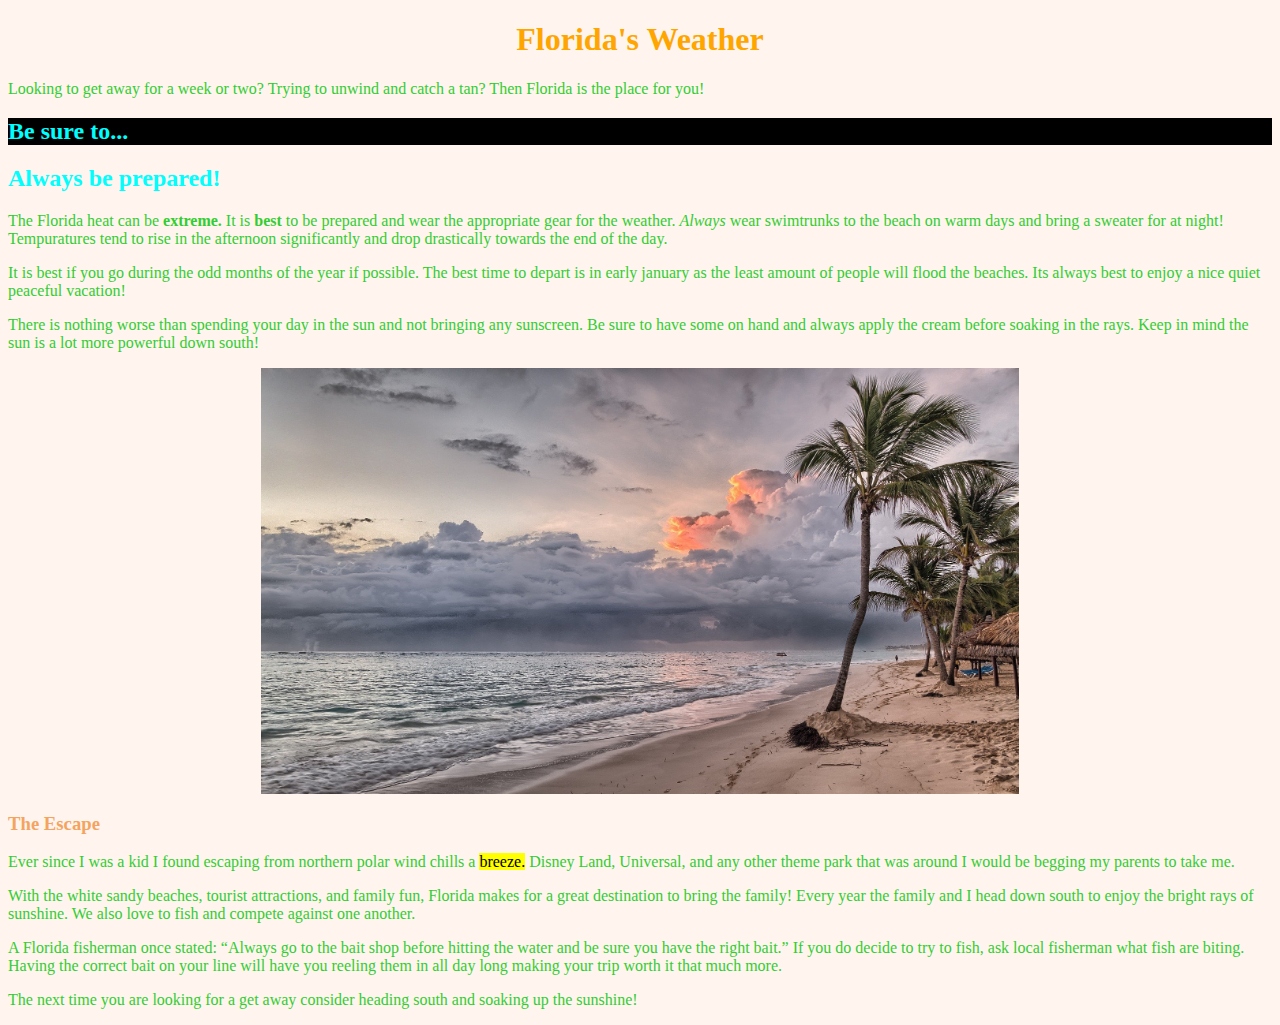
<file: review/index.html>
<!DOCTYPE html>
<html lang="en">
<head>
    <meta charset="UTF-8">
    <meta name="viewport" content="width=device-width, initial-scale=1.0">
    <meta http-equiv="X-UA-Compatible" content="ie=edge">
    <style>
        body{
            background-color: seashell;
            color:limegreen;
            font-family: Verdana;
        }
        h1{
            text-align: center;
            color: orange;
            font-weight: bold;
        }
        h2{
            color: cyan;
        }
        h3{
            color: sandybrown;
        }
        img{
            width: 60%;
            display: block;
            margin: 10px auto; 
        }
    </style>
    <title>Sunshine and Palmtrees</title>
</head>
<body>
    <H1>Florida's Weather</H1>
    <!--Title of the web page-->
    <p>Looking to get away for a week or two? Trying to unwind and catch a tan? Then Florida is the place for you!</p>
    <h2 style="background-color:black;">Be sure to...</h1>
    <h2>Always be prepared!</h2>
    <p>The Florida heat can be <strong>extreme.</strong> It is <b>best</b> to be prepared and wear the appropriate gear for the weather. <i>Always</i> wear swimtrunks to the beach on warm days and bring a sweater for at night! Tempuratures tend to rise in the afternoon significantly and drop drastically towards the end of the day.</p>
    <p>It is best if you go during the odd months of the year if possible. The best time to depart is in early january as the least amount of people will flood the beaches. Its always best to enjoy a nice quiet peaceful vacation!</p>
    <p>There is nothing worse than spending your day in the sun and not bringing any sunscreen. Be sure to have some on hand and always apply the cream before soaking in the rays. Keep in mind the sun is a lot more powerful down south!</p>
    <img src="beach.jpg" alt="Smooth Sandy Beaches">
    <!--Can add more pictures here later-->
    <h3>The Escape</h3>
    <p>Ever since I was a kid I found escaping from northern polar wind chills a <mark>breeze.</mark> Disney Land, Universal, and any other theme park that was around I would be begging my parents to take me.</p>
    <p> With the white sandy beaches, tourist attractions, and family fun, Florida makes for a great destination to bring the family! Every year the family and I head down south to enjoy the bright rays of sunshine. We also love to fish and compete against one another.</p>
    <p>A Florida fisherman once stated: <q>Always go to the bait shop before hitting the water and be sure you have the right bait.</q> If you do decide to try to fish, ask local fisherman what fish are biting. Having the correct bait on your line will have you reeling them in all day long making your trip worth it that much more.</p>
    <p>The next time you are looking for a get away consider heading south and soaking up the sunshine!</p>
</body>
</html>
</file>
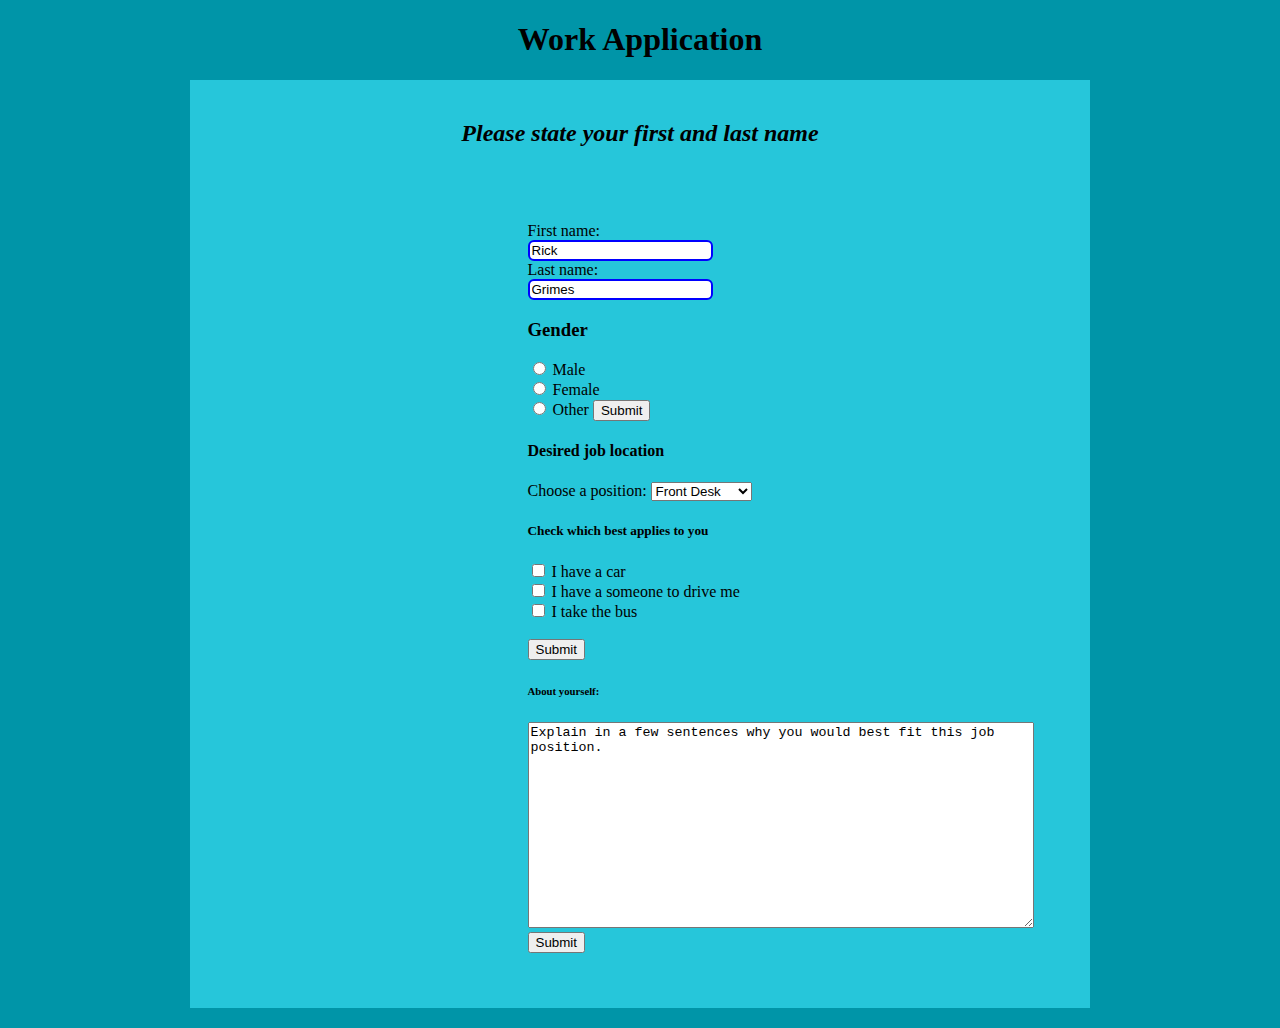
<file: review/html-forms/index.html>
<!DOCTYPE html>
<html lang="en">
<head>
    <meta charset="UTF-8">
    <meta name="viewport" content="width=device-width, initial-scale=1.0">
    <title>Document</title>
    <link rel="stylesheet" href="styles.css">
</head>
<body>
    <h1>Work Application</h1>
<div class="container">
<h2>Please state your first and last name</h2>
<form class="name">
    <label for="fname">First name:</label><br>
    <input type="text" id="fname" name="fname" value="Rick"><br>
    <label for="lname">Last name:</label><br>
    <input type="text" id="lname" name="lname" value="Grimes">
<br>
<h3>Gender</h3>
<input type="radio" id="male" name="gender" value="male">
<label for="male">Male</label><br>
<input type="radio" id="female" name="gender" value="female">
<label for="female">Female</label><br>
<input type="radio" id="other" name="gender" value="other">
<label for="other">Other</label>
<input type="submit">
<br>
<h4>Desired job location</h4>
<label for="work">Choose a position:</label>
<select id="work" name="work">
    <option value="front">Front Desk</option>
    <option value="stock">Stocking</option>
    <option value="night">Night Shift</option>
    <option value="morning">Morning Shift</option>
</select>
<br>
<h5>Check which best applies to you</h5>
<input type="checkbox" id="vehicle1" name="vehicle1" value="Bike">
<label for="vehicle1"> I have a car</label><br>
<input type="checkbox" id="vehicle2" name="vehicle2" value="Car">
<label for="vehicle2"> I have a someone to drive me</label><br>
<input type="checkbox" id="vehicle3" name="vehicle3" value="Boat">
<label for="vehicle3"> I take the bus</label><br><br>
<input type="submit" value="Submit">
<br>
<h6>About yourself:</h6>
<textarea name="message" style="width:500px; height:200px;">Explain in a few sentences why you would best fit this job position.</textarea>
<br>
<input type="submit">
</form>
</div>
</body>
</html>
</file>
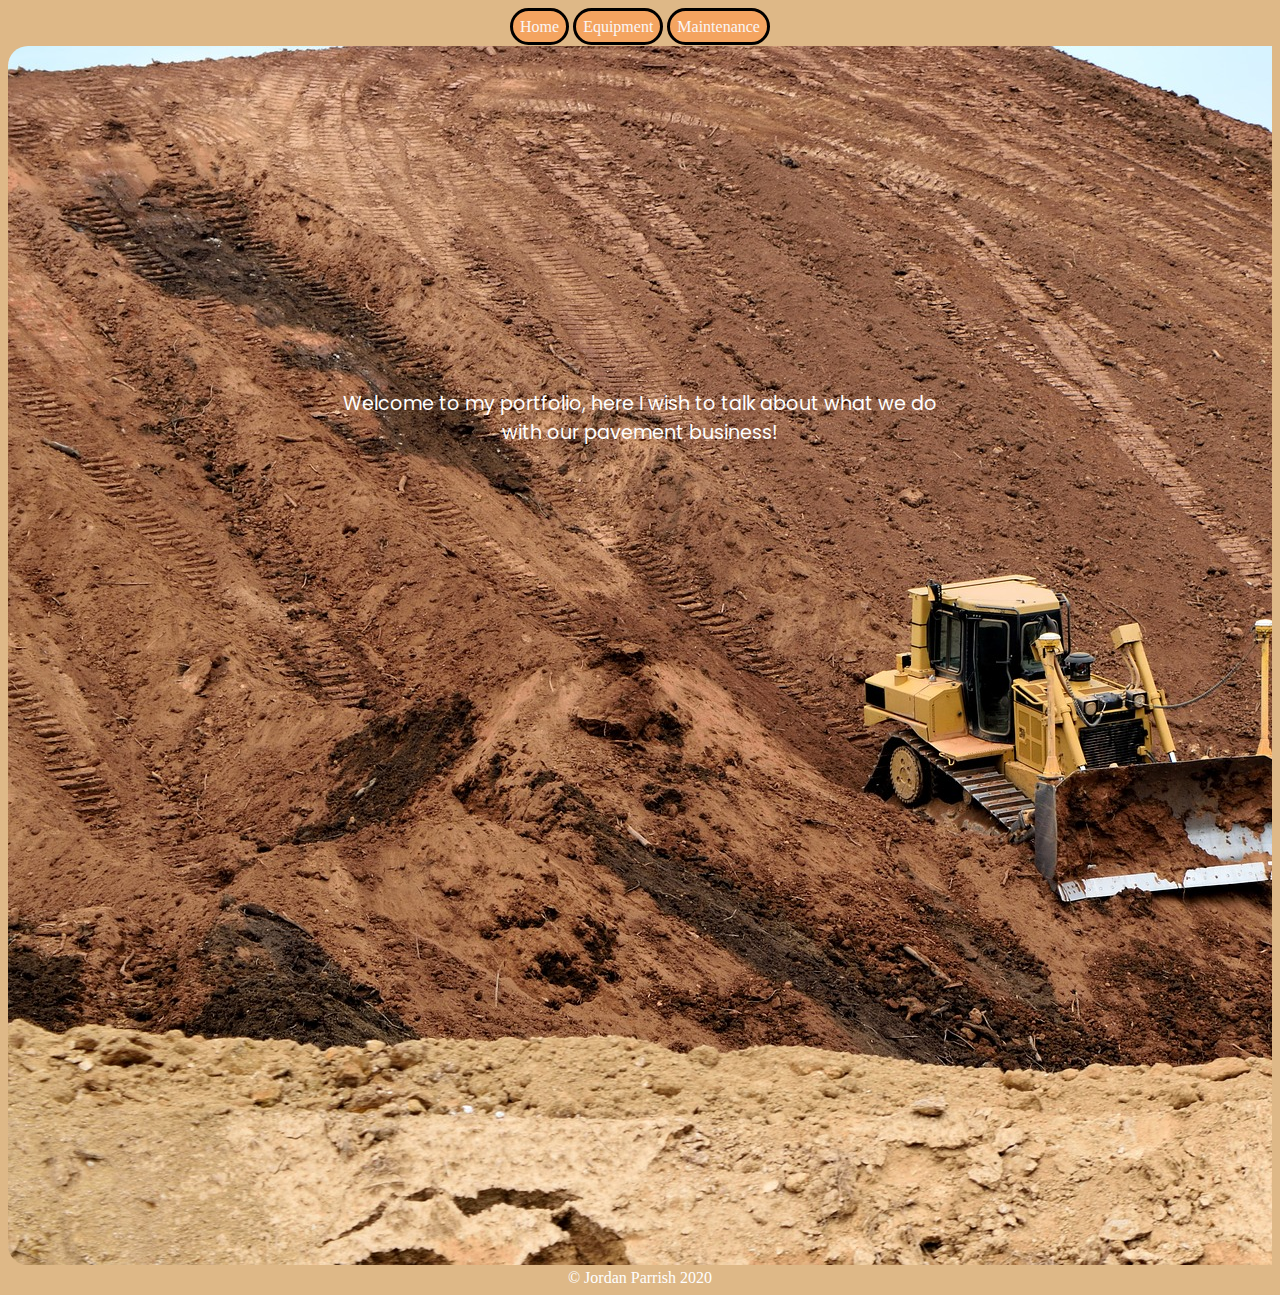
<file: review/portfolio-project/index.html>
<!DOCTYPE html>
<html lang="en">

<head>
    <meta charset="UTF-8">
    <meta name="viewport" content="width=device-width, initial-scale=1.0">
    <title>Page One</title>
    <link href="https://fonts.googleapis.com/css2?family=Poppins:wght@300&display=swap" rel="stylesheet">
    <link rel="stylesheet" href="styles.css">
</head>

<body>
    <header>
        <nav>
            <a href="index.html">Home</a>
            <a href="page2.html">Equipment</a>
            <a href="page3.html">Maintenance</a>
        </nav>
    </header>
    <div class="img">
        <img src="home.jpg" alt="home">
        <div class="center">
            <p>Welcome to my portfolio, here I wish to talk about what we do with our pavement business!</p>
        </div>
</body>
<footer>&copy; Jordan Parrish 2020</footer>

</html>
</file>
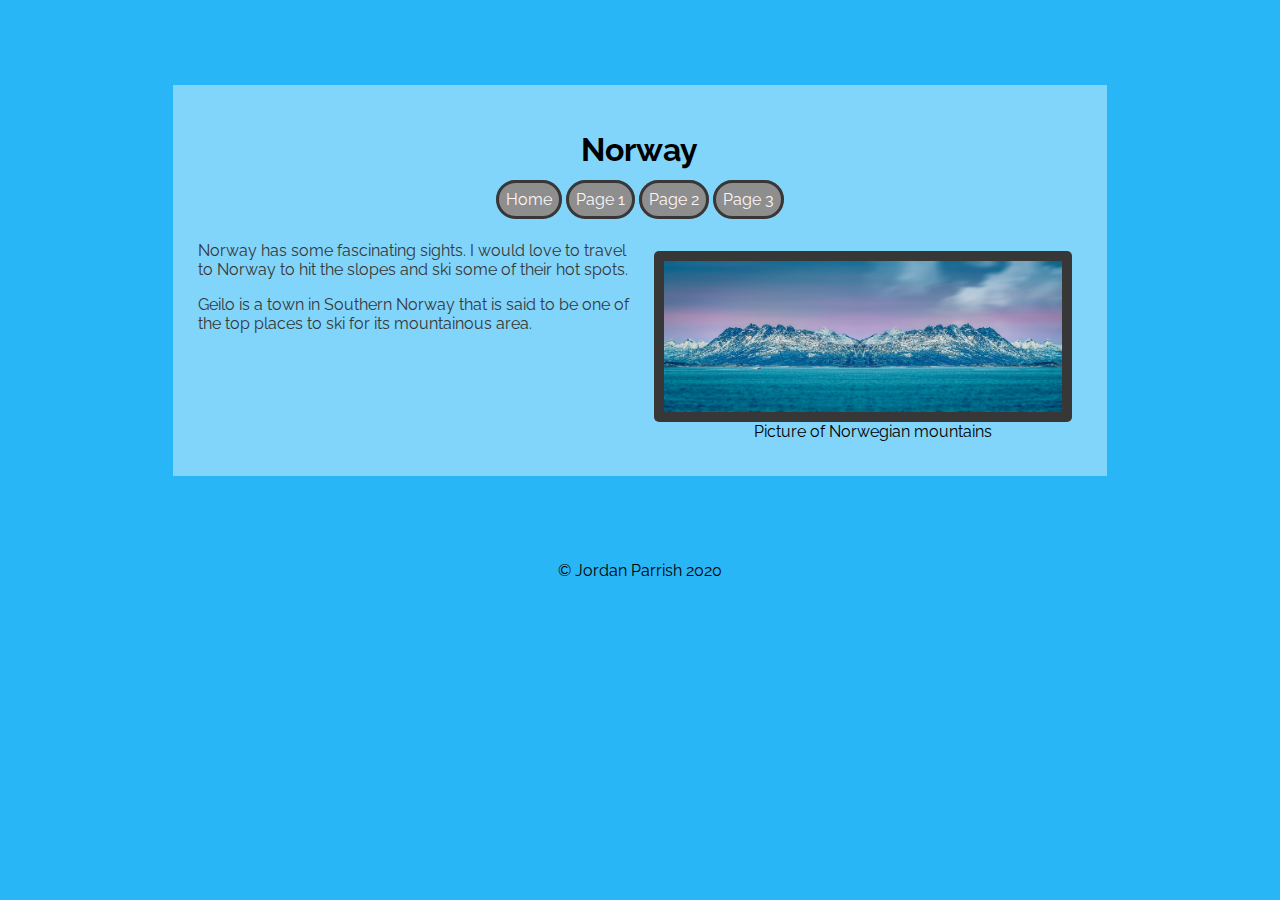
<file: review/travel-project/index.html>
<!DOCTYPE html>
<html lang="en">

<head>
    <meta charset="UTF-8">
    <meta name="viewport" content="width=device-width, initial-scale=1.0">
    <title>Page 1</title>
    <link rel="stylesheet" href="styles.css">
    <link href="https://fonts.googleapis.com/css?family=Merriweather|Nunito|Raleway&display=swap" rel="stylesheet">
    <style>
        .container {
            height: auto;
        }

        figure {
            width: 45%;
            float: right;
        }

        img {
            width: 100%;
        }

        .contents {
            width: 50%;
        }

        aside {
            margin-top: 2rem;
        }
    </style>
</head>


<body>
    <div class="container">
        <header>
            <main>
                <h1>Norway</h1>
                <nav>
                    <a href="home.html">Home</a>
                    <a href="index.html">Page 1</a>
                    <a href="page2.html">Page 2</a>
                    <a href="page3.html">Page 3</a>
                </nav>
                <aside>
                    <figure id="norway">
                        <img src="norway.jpg" alt="norway">
                        <figcaption>Picture of Norwegian mountains</figcaption>
                    </figure>
                    <div class="contents">
                        <p>Norway has some fascinating sights. I would love to travel to Norway to hit the slopes and ski some of their hot spots.</p>
                        <p>Geilo is a town in Southern Norway that is said to be one of the top places to ski for its mountainous area.</p>
                    </div>
                </aside>
        </header>
        </main>
    </div>
</body>
<footer>&copy; Jordan Parrish 2020</footer>

</html>
</file>
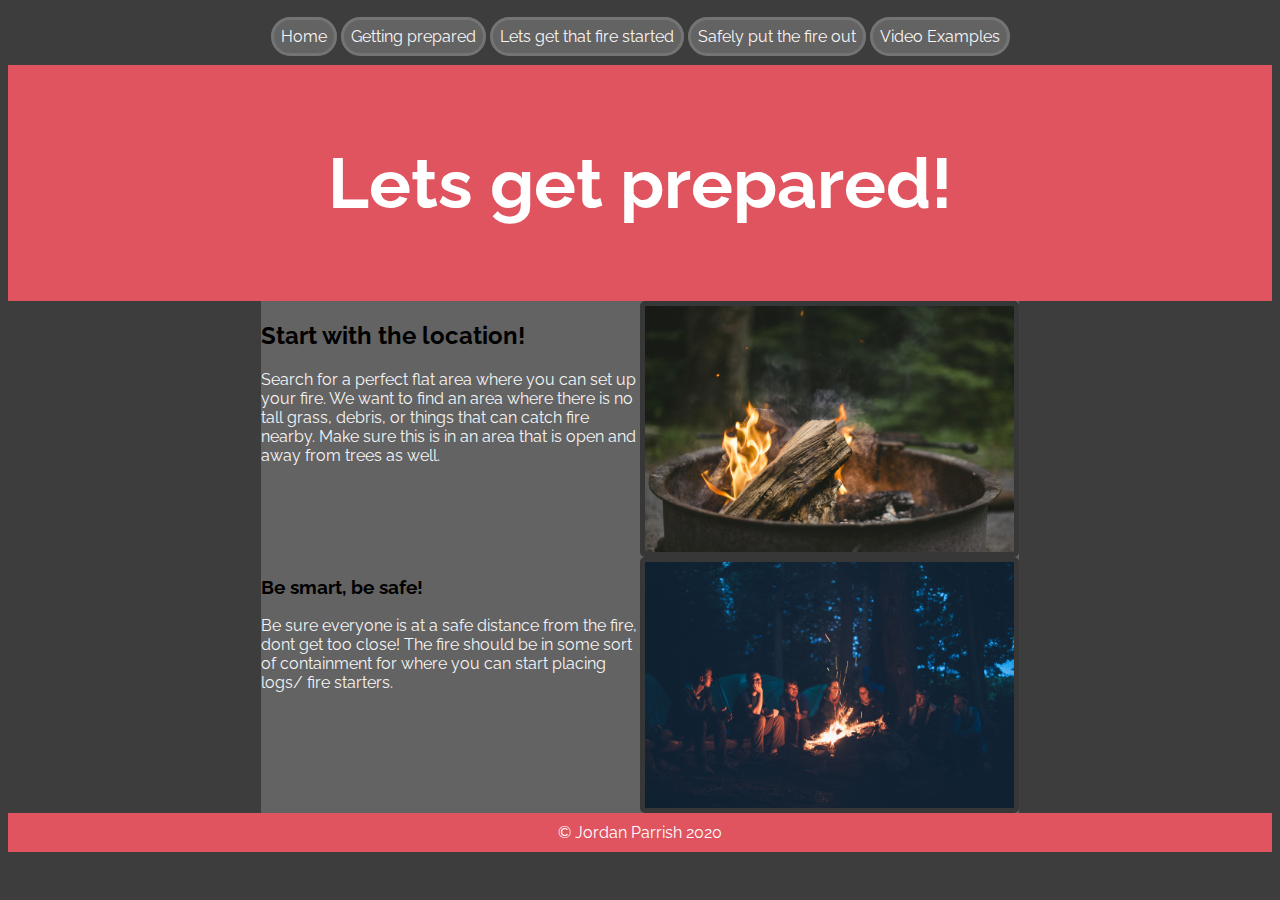
<file: review/how-to-project/pageone.html>
<!DOCTYPE html>
<html lang="en">

<head>
    <meta charset="UTF-8">
    <meta name="viewport" content="width=device-width, initial-scale=1.0">
    <meta http-equiv="X-UA-Compatible" content="ie=edge">
    <title>Preparing for the fire</title>
    <link rel="stylesheet" href="styles.css">
    <link href="https://fonts.googleapis.com/css?family=Merriweather|Nunito|Raleway&display=swap" rel="stylesheet">
</head>
<!--Page breaks begin after the <main> section... this helps position the nav buttons-->

<body>
    <main>
        &nbsp;
        <nav>
            <a href="index.html">Home</a>
            <a href="pageone.html">Getting prepared</a>
            <a href="pagetwo.html">Lets get that fire started</a>
            <a href="pagethree.html">Safely put the fire out</a>
            <a href="videos.html">Video Examples</a>
        </nav>
        &nbsp;
    </main>

    <header>
        <h1>Lets get prepared!</h1>
    </header>

    <section>
        <article>
            <div class="article-contents">
                <h2>Start with the location!</h2>
                <p>Search for a perfect flat area where you can set up your fire. We want to find an area where there is no tall grass, debris, or things that can catch fire nearby.
                Make sure this is in an area that is open and away from trees as well.
                </p>
            </div>
            <img src="prepare.jpg" alt="prepare">
            <div class="clear-float"></div>
        </article>
    </section>

    <section>
        <article>
            <div class="article-contents">
                <h3>Be smart, be safe!</h3>
                    <p>Be sure everyone is at a safe distance from the fire, dont get too close! The fire should be in some sort of containment for where you can start placing logs/ fire starters.</p>

            </div>
            <img src="sit.jpg" alt="sit">
            <div class="clear-float"></div>
        </article>
    </section>
    <footer>&copy; Jordan Parrish 2020</footer>
</body>

</html>
</file>
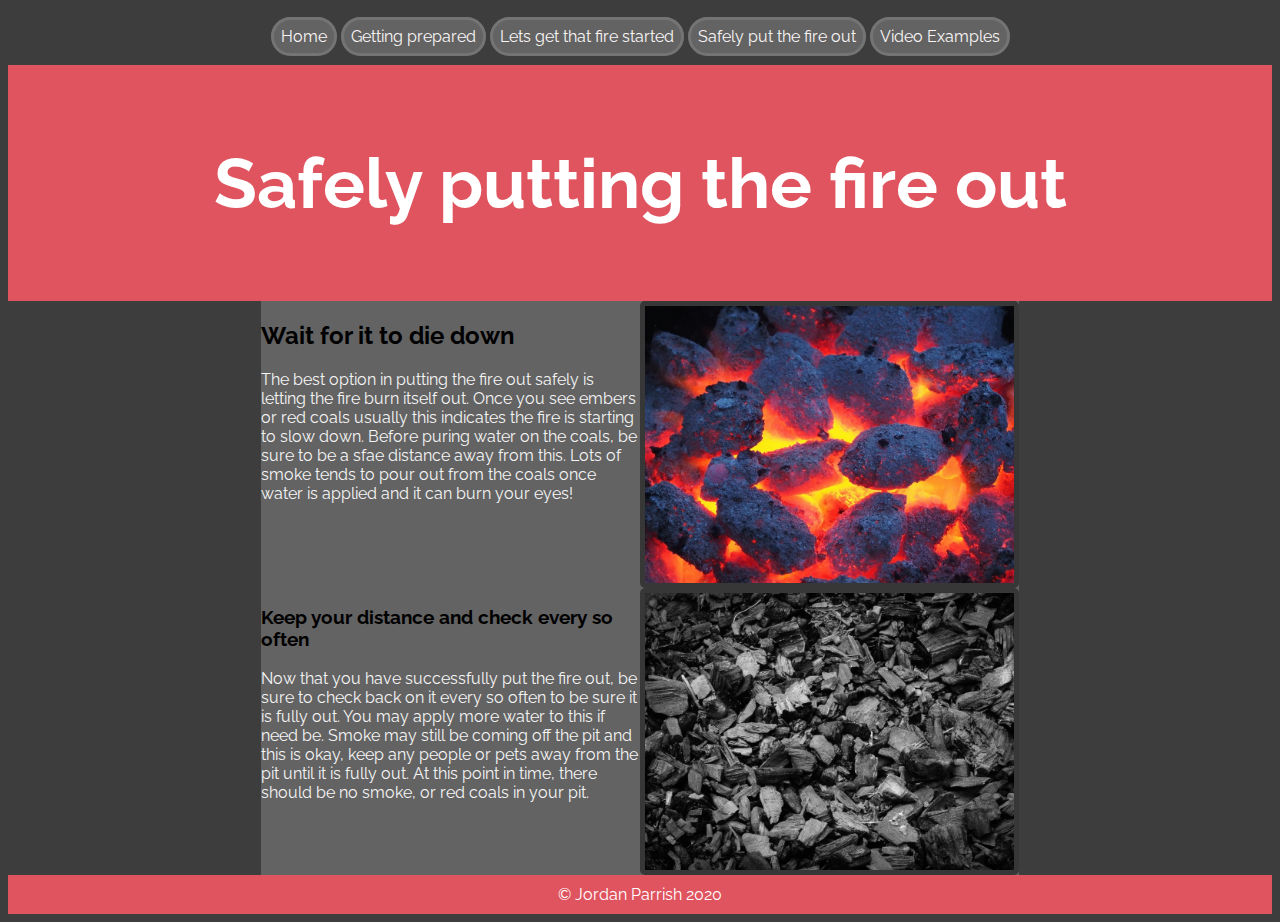
<file: review/how-to-project/pagethree.html>
<!DOCTYPE html>
<html lang="en">

<head>
    <meta charset="UTF-8">
    <meta name="viewport" content="width=device-width, initial-scale=1.0">
    <meta http-equiv="X-UA-Compatible" content="ie=edge">
    <title>Putting the fire out</title>
    <link rel="stylesheet" href="styles.css">
    <link href="https://fonts.googleapis.com/css?family=Merriweather|Nunito|Raleway&display=swap" rel="stylesheet">
</head>
<!--Page breaks begin after the <main> section... this helps position the nav buttons-->

<body>
    <main>
        &nbsp;
        <nav>
            <a href="index.html">Home</a>
            <a href="pageone.html">Getting prepared</a>
            <a href="pagetwo.html">Lets get that fire started</a>
            <a href="pagethree.html">Safely put the fire out</a>
            <a href="videos.html">Video Examples</a>
        </nav>
        &nbsp;
    </main>

    <header>
        <h1>Safely putting the fire out</h1>
    </header>

    <section>
        <article>
            <div class="article-contents">
                <h2>Wait for it to die down</h2>
                <p>The best option in putting the fire out safely is letting the fire burn itself out. Once you see embers or red coals usually this indicates the fire is starting to slow down. Before puring water on the coals, be sure to be a sfae distance away from this. Lots of smoke tends to pour out from the coals once water is applied and it can burn your eyes!
                </p>
            </div>
            <img src="coals.jpg" alt="coals">
            <div class="clear-float"></div>
        </article>
    </section>

    <section>
        <article>
            <div class="article-contents">
                <h3>Keep your distance and check every so often</h3>
                <p>Now that you have successfully put the fire out, be sure to check back on it every so often to be sure it is fully out. You may apply more water to this if need be.
                Smoke may still be coming off the pit and this is okay, keep any people or pets away from the pit until it is fully out. At this point in time, there should be no smoke, or red coals in your pit. 
                </p>

            </div>
            <img src="nofire.jpg" alt="nofire">
            <div class="clear-float"></div>
        </article>
    </section>
    <footer>&copy; Jordan Parrish 2020</footer>
</body>

</html>
</file>
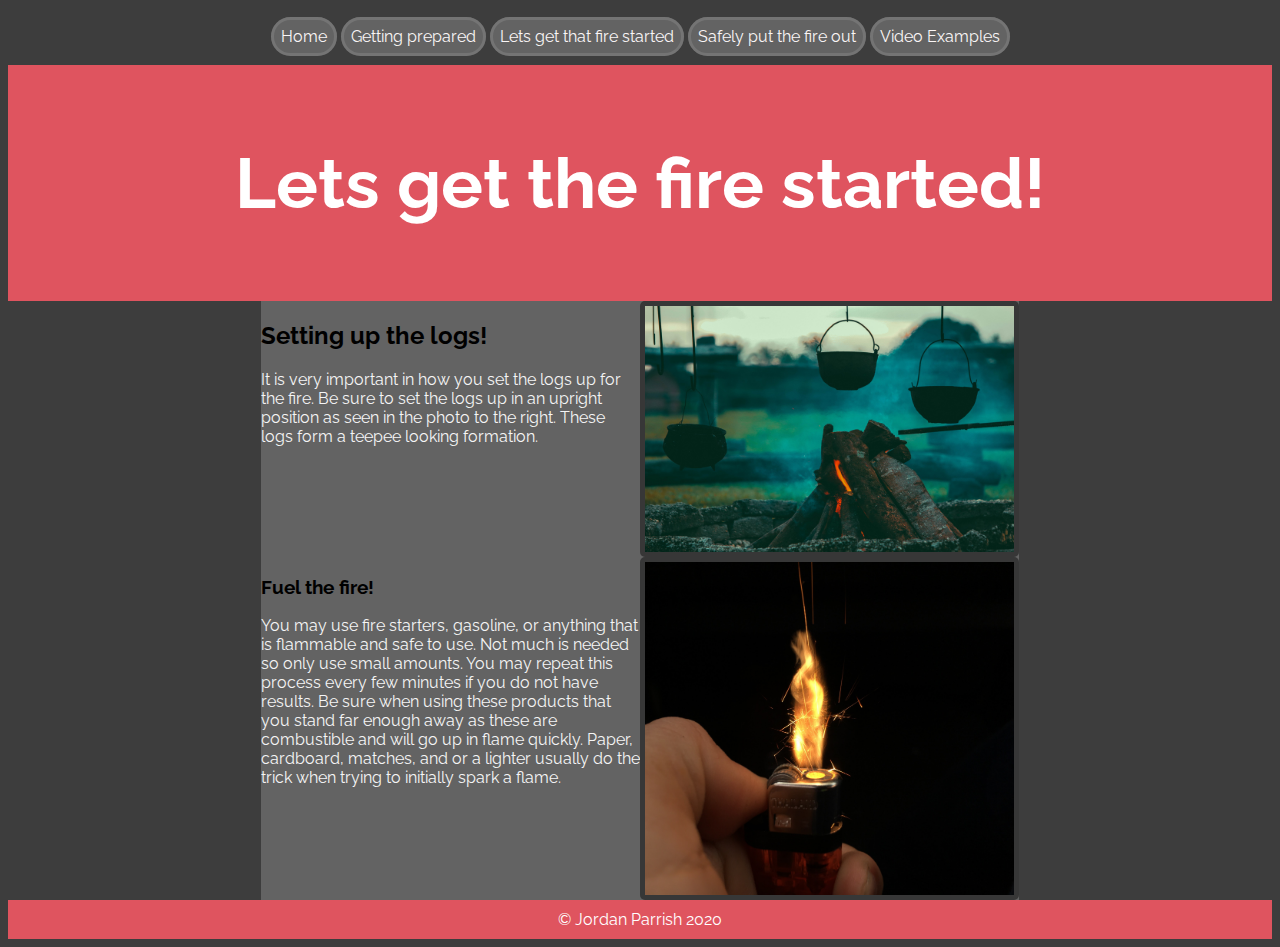
<file: review/how-to-project/pagetwo.html>
<!DOCTYPE html>
<html lang="en">

<head>
    <meta charset="UTF-8">
    <meta name="viewport" content="width=device-width, initial-scale=1.0">
    <meta http-equiv="X-UA-Compatible" content="ie=edge">
    <title>Starting the fire</title>
    <link rel="stylesheet" href="styles.css">
    <link href="https://fonts.googleapis.com/css?family=Merriweather|Nunito|Raleway&display=swap" rel="stylesheet">
</head>
<!--Page breaks begin after the <main> section... this helps position the nav buttons-->

<body>
    <main>
        &nbsp;
        <nav>
            <a href="index.html">Home</a>
            <a href="pageone.html">Getting prepared</a>
            <a href="pagetwo.html">Lets get that fire started</a>
            <a href="pagethree.html">Safely put the fire out</a>
            <a href="videos.html">Video Examples</a>
        </nav>
        &nbsp;
    </main>

    <header>
        <h1>Lets get the fire started!</h1>
    </header>

    <section>
        <article>
            <div class="article-contents">
                <h2>Setting up the logs!</h2>
                <p>It is very important in how you set the logs up for the fire. Be sure to set the logs up in an
                    upright position as seen in the photo to the right. These logs form a teepee looking formation.
                </p>
            </div>
            <img src="teepee.jpg" alt="teepee">
            <div class="clear-float"></div>
        </article>
    </section>

    <section>
        <article>
            <div class="article-contents">
                <h3>Fuel the fire!</h3>
                <p>You may use fire starters, gasoline, or anything that is flammable and safe to use. Not much is needed so only use small amounts. You may repeat this process every few minutes if you do not have results. Be sure when
                    using these products that you stand far enough away as these are combustible and will go up in flame
                    quickly.
                    Paper, cardboard, matches, and or a lighter usually do the trick when trying to initially spark a
                    flame.
                </p>
            </div>
            <img src="lighter.jpg" alt="lighter">
            <div class="clear-float"></div>
        </article>
    </section>
    <footer>&copy; Jordan Parrish 2020</footer>
</body>

</html>
</file>
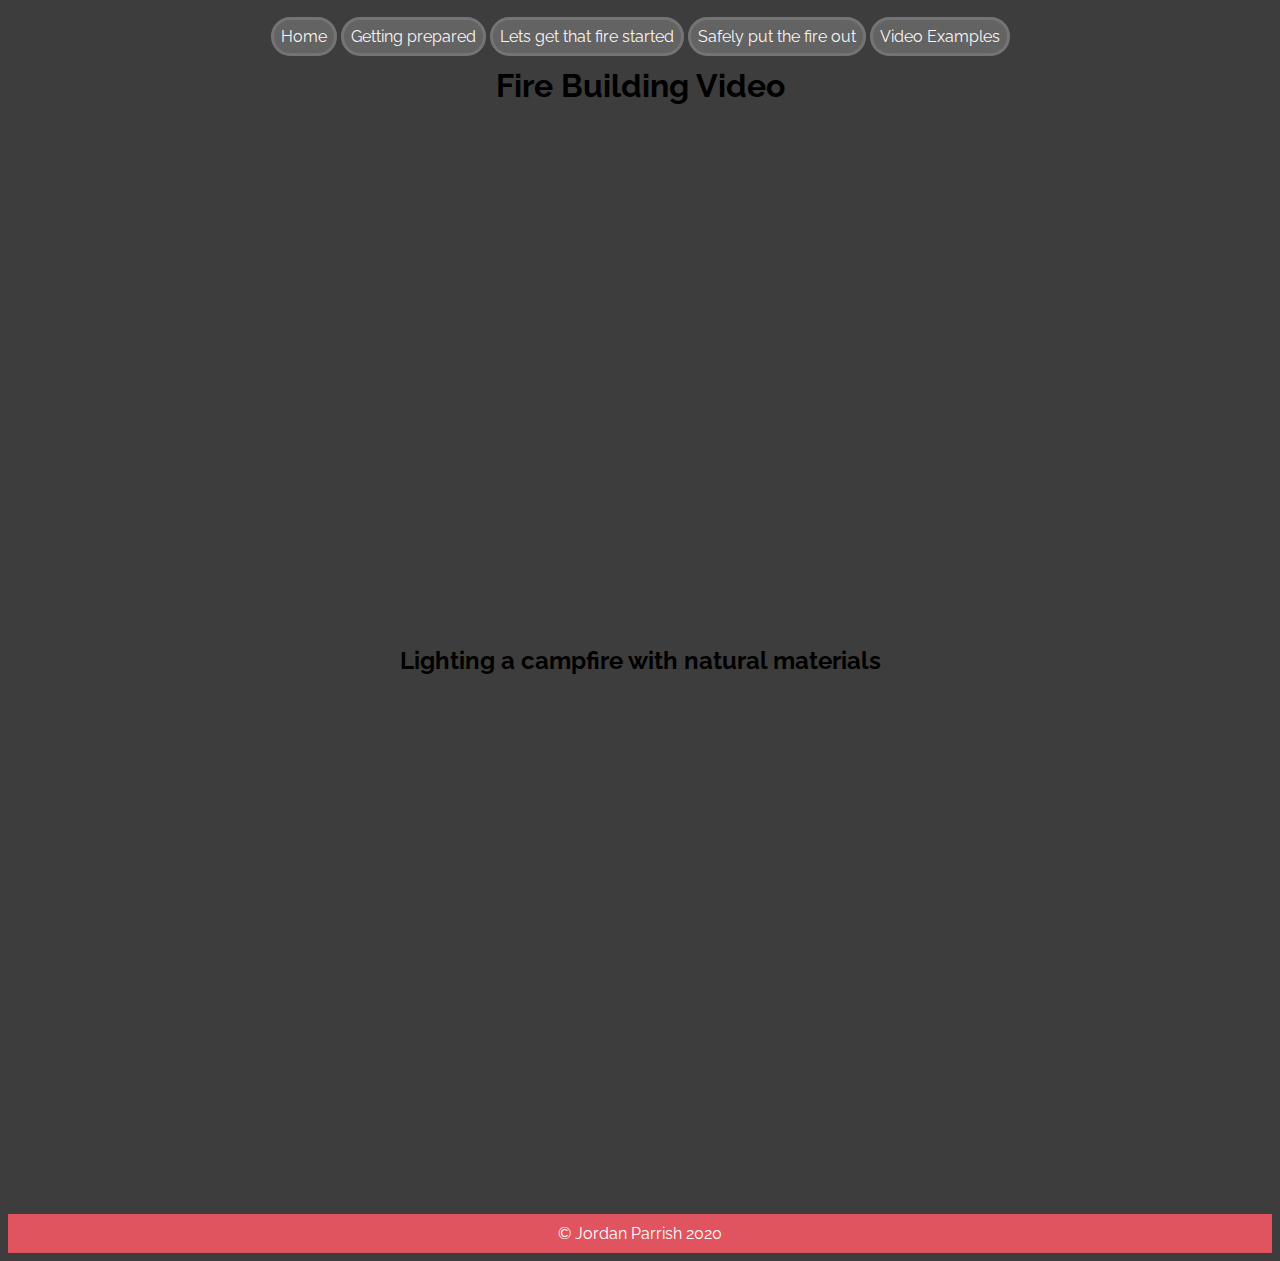
<file: review/how-to-project/videos.html>
<!DOCTYPE html>
<html lang="en">

<head>
    <meta charset="UTF-8">
    <meta name="viewport" content="width=device-width, initial-scale=1.0">
    <title>Campfire How To Videos</title>
    <link rel="stylesheet" href="styles.css">
    <link href="https://fonts.googleapis.com/css?family=Merriweather|Nunito|Raleway&display=swap" rel="stylesheet">
    <style>
        iframe{
        margin: 0 auto;
        display: block;
        }
        h2{
            text-align: center;
        }
    </style>
</head>
&nbsp;
<nav>
    <a href="index.html">Home</a>
    <a href="pageone.html">Getting prepared</a>
    <a href="pagetwo.html">Lets get that fire started</a>
    <a href="pagethree.html">Safely put the fire out</a>
    <a href="videos.html">Video Examples</a>
</nav>
<body>
    </div>
        </div>
        <div id="youtube">
            <h1>Fire Building Video</h1>
            <iframe width="800" height="500" src="https://www.youtube.com/embed/0O3Bj8JFcTc" frameborder="0" 
            allow="accelerometer; autoplay; encrypted-media; gyroscope; picture-in-picture" allowfullscreen></iframe>
        </div>
        <div id="youtube">
            <h2>Lighting a campfire with natural materials</h2>
            <iframe width="800" height="500" src="https://www.youtube.com/embed/c_BPflAlmpg" frameborder="0"
                allow="accelerometer; autoplay; encrypted-media; gyroscope; picture-in-picture" allowfullscreen></iframe>
        </div>
        &nbsp;
    </div>
</body>
<footer>&copy; Jordan Parrish 2020</footer>

</html>
</file>
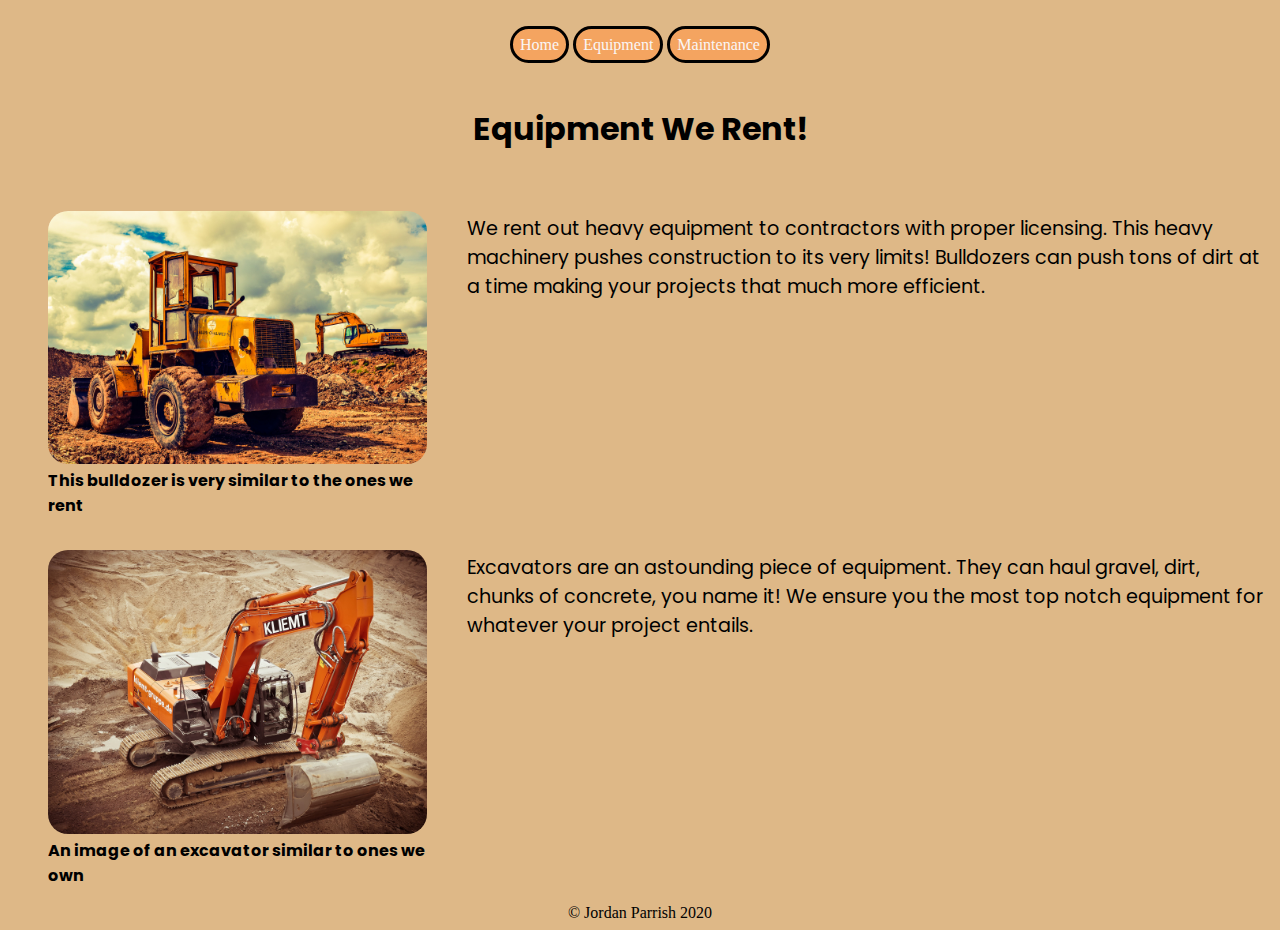
<file: review/portfolio-project/page2.html>
<!DOCTYPE html>
<html lang="en">
<head>
    <meta charset="UTF-8">
    <meta name="viewport" content="width=device-width, initial-scale=1.0">
    <title>Working Outside</title>
    <link href="https://fonts.googleapis.com/css2?family=Poppins:wght@300&display=swap" rel="stylesheet">
    <link rel="stylesheet" href="styles.css">
</head>
<body>
    <div class="container">
        <header>
            <br>
            <nav>
            <a href="index.html">Home</a>
            <a href="page2.html">Equipment</a>
            <a href="page3.html">Maintenance</a>
            </nav>
        </header>
        <main>
            <h1>Equipment We Rent!</h1>
            <aside>
                <figure id="bull">
                    <img src="bull.jpg" alt="bull">
                    <b>
                        <figcaption>This bulldozer is very similar to the ones we rent</figcaption>
                    </b>
                </figure>
                <p>We rent out heavy equipment to contractors with proper licensing. This heavy machinery pushes construction to its very limits! Bulldozers can push tons of dirt at a time making your projects that much more efficient. </p>
                <div class="inside">
                </div>
            </aside>
            <article>
                <figure>
                    <img src="excav.jpg" alt="excav">
                    <b>
                        <figcaption>An image of an excavator similar to ones we own</figcaption>
                    </b>
                </figure>
                <p>Excavators are an astounding piece of equipment. They can haul gravel, dirt, chunks of concrete, you name it! We ensure you the most top notch equipment for whatever your project entails.</p>
            </article>
        </main>
    </div>
</body>
<footer>&copy; Jordan Parrish 2020</footer>
</html>
</file>
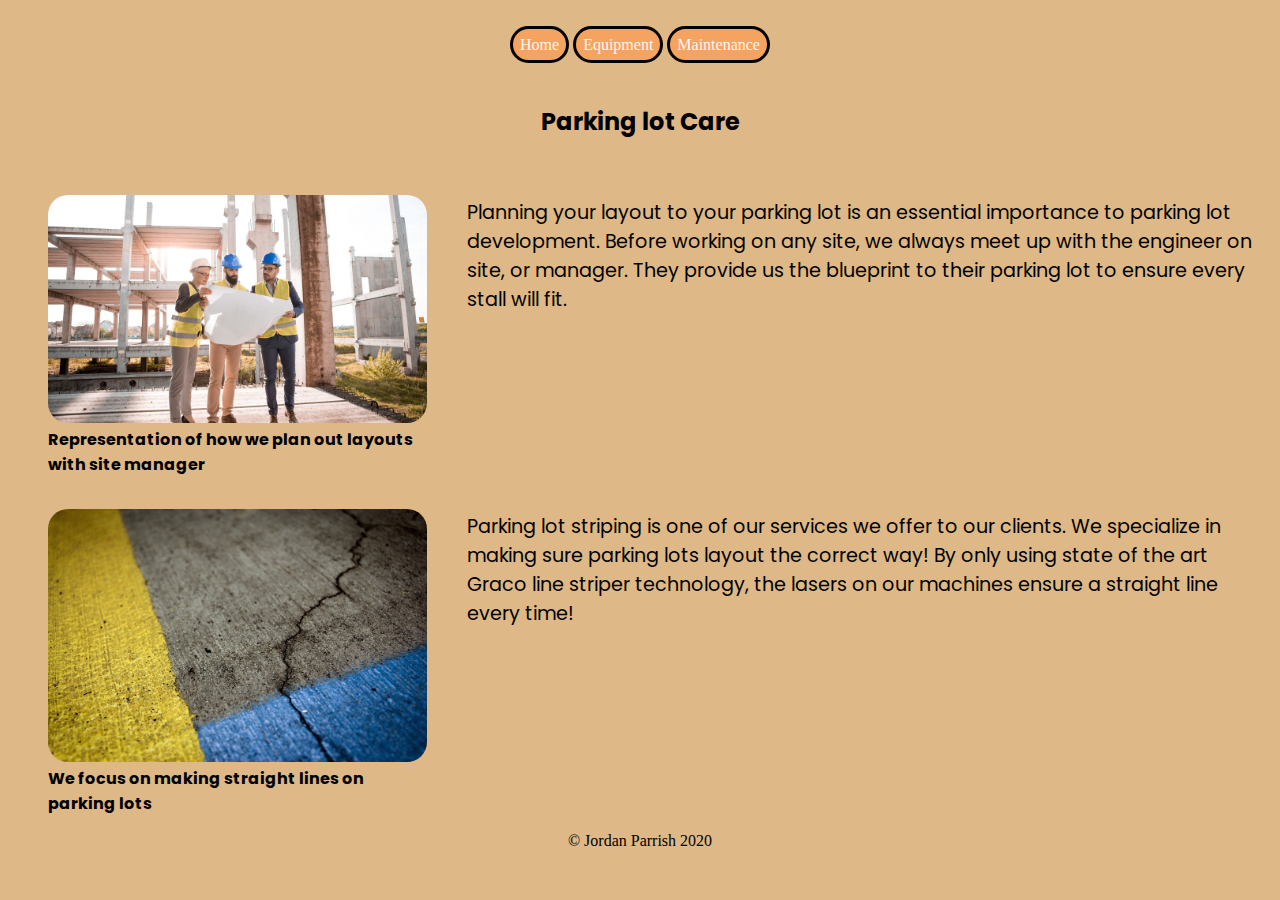
<file: review/portfolio-project/page3.html>
<!DOCTYPE html>
<html lang="en">
<head>
    <meta charset="UTF-8">
    <meta name="viewport" content="width=device-width, initial-scale=1.0">
    <title>Parking lot maintenance</title>
    <link href="https://fonts.googleapis.com/css2?family=Poppins:wght@300&display=swap" rel="stylesheet">
    <link rel="stylesheet" href="styles.css">
</head>
<body>
    <div class="container">
        <header>
            <br>
            <nav>
                <a href="index.html">Home</a>
                <a href="page2.html">Equipment</a>
                <a href="page3.html">Maintenance</a>
            </nav>
        </header>
        <main>
            <h2>Parking lot Care</h2>
            <aside>
                <figure id="plan">
                    <img src="plan.jpg" alt="plan">
                    <b>
                        <figcaption>Representation of how we plan out layouts with site manager</figcaption>
                    </b>
                </figure>
                <p>Planning your layout to your parking lot is an essential importance to parking lot development.
                    Before working on any site, we always meet up with the engineer on site, or manager. They provide us
                    the blueprint to their parking lot to ensure every stall will fit.</p>
                <div class="inside">
                </div>
            </aside>
            <article>
                <figure>
                    <img src="paint.jpg" alt="paint">
                    <b>
                        <figcaption>We focus on making straight lines on parking lots</figcaption>
                    </b>
                </figure>
                <p>Parking lot striping is one of our services we offer to our clients. We specialize in making sure
                    parking lots layout the correct way! By only using state of the art Graco line striper technology,
                    the lasers on our machines ensure a straight line every time!</p>
            </article>
        </main>
    </div>
</body>
<footer>&copy; Jordan Parrish 2020</footer>
</html>
</file>
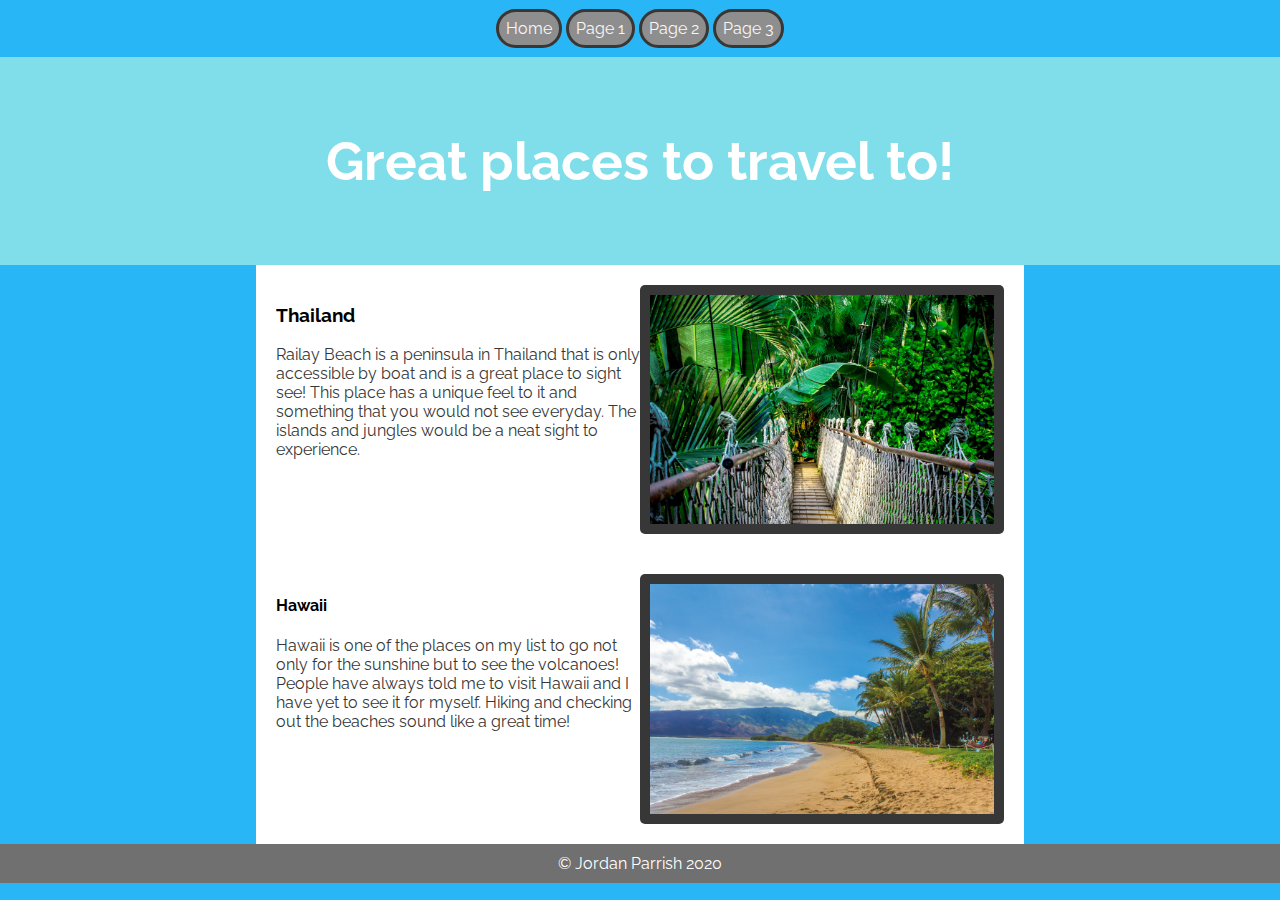
<file: review/travel-project/page2.html>
<!DOCTYPE html>
<html lang="en">

<head>
    <meta charset="UTF-8">
    <meta name="viewport" content="width=device-width, initial-scale=1.0">
    <meta http-equiv="X-UA-Compatible" content="ie=edge">
    <title>Page 2</title>
    <link rel="stylesheet" href="styles.css">
    <link href="https://fonts.googleapis.com/css?family=Merriweather|Nunito|Raleway&display=swap" rel="stylesheet">
</head>
<!--Page breaks begin after the <main> section... this helps position the nav buttons-->

<body>
    <main>
        &nbsp;
        <nav>
            <a href="home.html">Home</a>
            <a href="index.html">Page 1</a>
            <a href="page2.html">Page 2</a>
            <a href="page3.html">Page 3</a>
        </nav>
        &nbsp;
    </main>

    <header>
        <h2>Great places to travel to!</h2>
    </header>

    <section>
        <article>
            <div class="article-contents">
                <h3>Thailand</h3>
                <p>Railay Beach is a peninsula in Thailand that is only accessible by boat and is a great place to sight see! This place has a unique feel to it and something that you would not see everyday. The islands and jungles would be a neat sight to experience.</p>
            </div>
            <img src="bridge.jpg" alt="beach">
            <div class="clear-float"></div>
        </article>
    </section>

    <section>
        <article>
            <div class="article-contents">
                <h4>Hawaii</h1>
                    <p>Hawaii is one of the places on my list to go not only for the sunshine but to see the volcanoes! People have always told me to visit Hawaii and I have yet to see it for myself. Hiking and checking out the beaches sound like a great time!</p>
                    
            </div>
            <img src="beach.jpg" alt="beach">
            <div class="clear-float"></div>
        </article>
    </section>


    <style>
        * {
            box-sizing: border-box;
        }

        header {
            background-color: #80deea;
            padding: 30px;
            text-align: center;
            font-size: 35px;
            color: white;
        }

        section {
            width: 60%;
            margin: 0 auto;
        }

        article {
            padding: 20px;
            background-color: white;
        }

        footer {
            background-color: #707070;
            padding: 10px;
            text-align: center;
            color: white;
        }

        article {
            width: 100%;
            height: auto;
        }

        .clear-float {
            clear: both;
        }

        .article-contents {
            float: left;
            width: 50%;
        }

        article img {
            width: 50%;
        }
        body {
            margin: 0;
        }
    </style>
    <footer>&copy; Jordan Parrish 2020</footer>
</body>
</html>
</file>
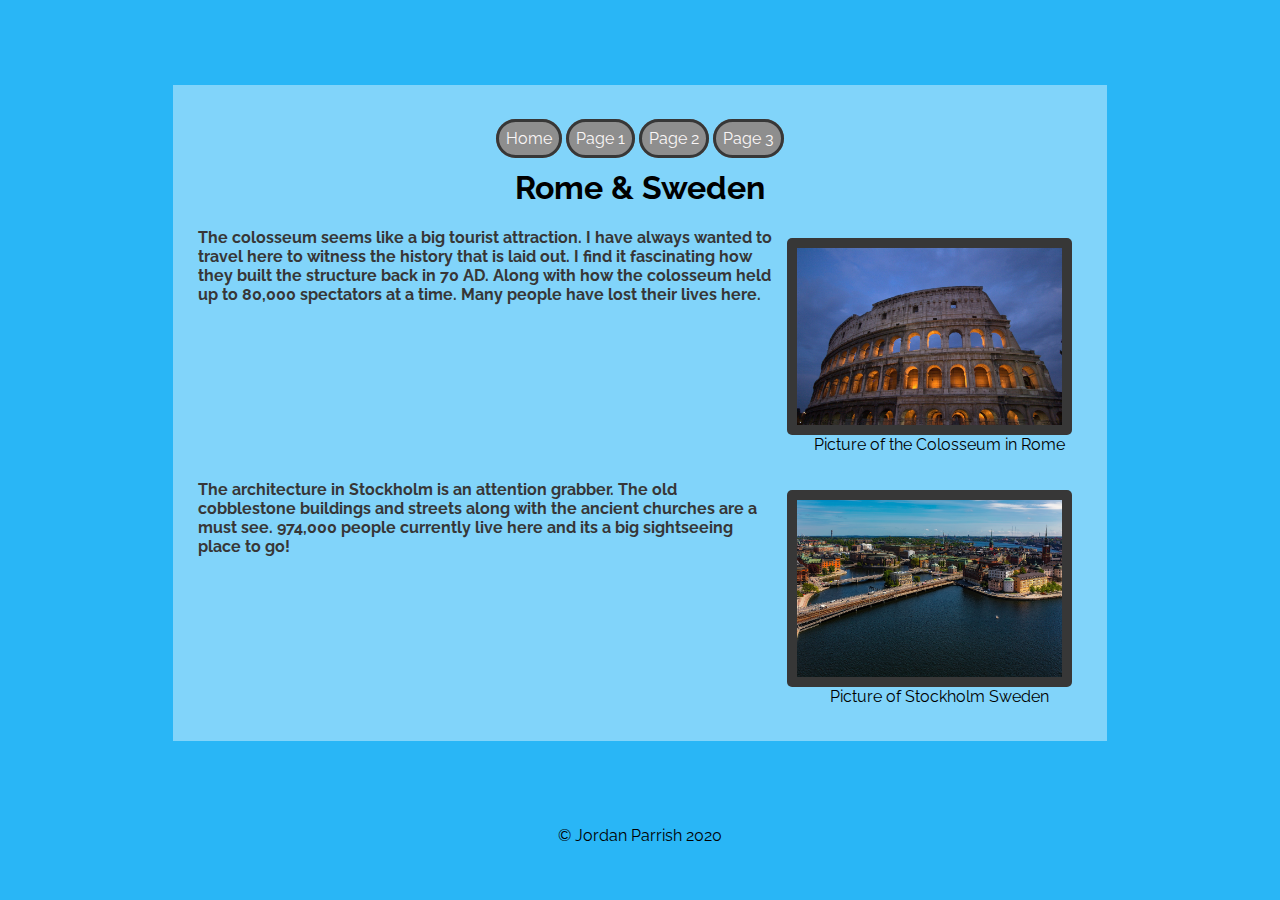
<file: review/travel-project/page3.html>
<!DOCTYPE html>
<html lang="en">

<head>
    <meta charset="UTF-8">
    <meta name="viewport" content="width=device-width, initial-scale=1.0">
    <title>Page 3</title>
    <link rel="stylesheet" href="styles.css">
    <link href="https://fonts.googleapis.com/css?family=Merriweather|Nunito|Raleway&display=swap" rel="stylesheet">
    <style>
        aside img {
            width: 100%;
        }

        figure {
            width: 30%;
            float: right;
        }

        p {
            width: 65%;
        }

        article img {
            width: 100%;
        }

        .inside {
            clear: both;
        }
    </style>
</head>

<body>
    <div class="container">
        <header>
            <br>
            <nav>
                <a href="home.html">Home</a>
                <a href="index.html">Page 1</a>
                <a href="page2.html">Page 2</a>
                <a href="page3.html">Page 3</a>
            </nav>
        </header>
        <main>
            <h1>Rome & Sweden</h1>
            <aside>
                <figure id="colosseum">
                    <img src="colosseum.jpg" alt="colosseum">
                    <figcaption>Picture of the Colosseum in Rome</figcaption>
                </figure>
                <b>
                    <p>The colosseum seems like a big tourist attraction. I have always wanted to travel here to witness
                        the history that is laid out. I find it fascinating how they built the structure back in 70 AD.
                        Along with how the colosseum held up to 80,000
                        spectators at a time. Many people have lost their lives here.</p>

                    <p></p>
                </b>
                <div class="inside">

                </div>
            </aside>
            <article>
                <figure>
                    <img src="sweden.jpg" alt="sweden">
                    <figcaption>Picture of Stockholm Sweden</figcaption>
                </figure>
                <b>
                    <p>The architecture in Stockholm is an attention grabber. The old cobblestone buildings and streets
                        along with the ancient churches are a must see. 974,000 people currently live here and its a big
                        sightseeing place to go!</p>
                </b>
            </article>
        </main>
    </div>
    <footer>&copy; Jordan Parrish 2020</footer>
</body>


</html>
</file>
<file: review/html-forms/styles.css>
form{
    background: var(--dark-primary-color);
    padding: 35px;
    width: 25%;
    margin: 20px auto;
}
h1 {
    text-align: center;
}
h2 {
    text-align: center;
    padding: 20px;
    font-style: italic;
}

body {
    background-color: #0095a8;
}
.container{
    width: 90%;
    margin: 20px auto;
    overflow: auto;
    max-width: 900px;
    background-color: #26c6da;
}
input[type=text] {
  border: 2px solid blue;
  border-radius: 6px;
}
input[type=text]:focus {
  background-color: lightblue;
}
</file>
<file: review/portfolio-project/styles.css>
* {
    overflow: auto;
}
nav {
    text-align: center;
    padding: 10px;
    text-decoration: white;
}
nav a{
    padding: 7px;
    border: 3px solid black;
    margin: right;
    border-radius: 20px;
    background: sandybrown;
    text-decoration: none;
    color: #faf6f6;
}
h1 {
    font-family: 'Poppins';
    text-align: center;
    padding: 20px;
}
h2 {
    text-align: center;
    padding: 20px;
    font-family: 'Poppins';
}
footer {
    text-align: center;
}
p {
    font-family: 'Poppins';
    font-size: larger;
}
figcaption {
    font-family: 'Poppins';
}
img {
    border-radius: 20px;
}
body {
    background-color: burlywood;
}
.center {
    position: absolute;
    top: 30%;
    left: 50%;
    transform: translate(-50%, -50%);
}
.img {
    position: relative;
    text-align: center;
    color: white;
}
aside img {
    width: 100%;
}
figure {
    width: 30%;
    float: left;
}
article img {
    width: 100%;
}

/*all images that were used in this portfolio are from pixabay.com *
</file>
<file: review/travel-project/styles.css>
img {
    padding: 10px;
    border-radius: 5px;
    float: right;
    background: #373737;
}
body {
    font-family: 'Raleway','Merriweather','Nunito';
    background: #29b6f6;
}
h1 {
    text-align: center;
}
.container {
    background: #81d4fa;
    width: 70%;
    margin: 85px auto;
    overflow: auto;
    padding: 25px;
}
footer {
    text-align: center;
}
nav a{
    padding: 7px;
    border: 3px solid #373737;
    margin: right;
    border-radius: 20px;
    background: #8e8e8e;
    text-decoration: none;
    color: #faf6f6;
}
nav {
    text-align: center;
}
p {
    color: #373737
}
figure {
    display: inline-block;
    margin: 10px; 
}
figure figcaption {
    text-align: center;
}
#norway{
    float: right;
}
</file>
<file: review/how-to-project/styles.css>
* {
    box-sizing: border-box;
}

header {
    background-color: #df545f;
    padding: 30px;
    text-align: center;
    font-size: 35px;
    color: white;
}

section {
    width: 60%;
    margin: 0 auto;
}

footer {
    background-color: #df545f;
    padding: 10px;
    text-align: center;
    color: white;
}

article {
    width: 100%;
    height: auto;
    background-color: rgba(128, 128, 128, 0.575)
}

.clear-float {
    clear: both;
}

.article-contents {
    float: left;
    width: 50%;
}

article img {
    width: 50%;
}

img {
    padding: 5px;
    border-radius: 5px;
    float: right;
    background: #373737;
}
body {
    font-family: 'Raleway','Merriweather','Nunito';
    background-color: rgba(0, 0, 0, 0.76);
}
h1 {
    text-align: center;
}
.container {
    background: #faf6f6;
    width: 70%;
    margin: 85px auto;
    overflow: auto;
    padding: 25px;
}
footer {
    text-align: center;
}
nav a{
    padding: 7px;
    border: 3px solid  rgba(128, 128, 128, 0.575);
    margin: right;
    border-radius: 20px;
    background: #8e8e8e7a;
    text-decoration: none;
    color: #faf6f6;
}
nav {
    text-align: center;
}
p {
    color: whitesmoke;
}
figure {
    display: inline-block;
    margin: 10px; 
}
figure figcaption {
    text-align: center;
}

 /* All images were take from https://pixabay.com/photos/ 
 All videos used were taken from youtube \*
</file>
